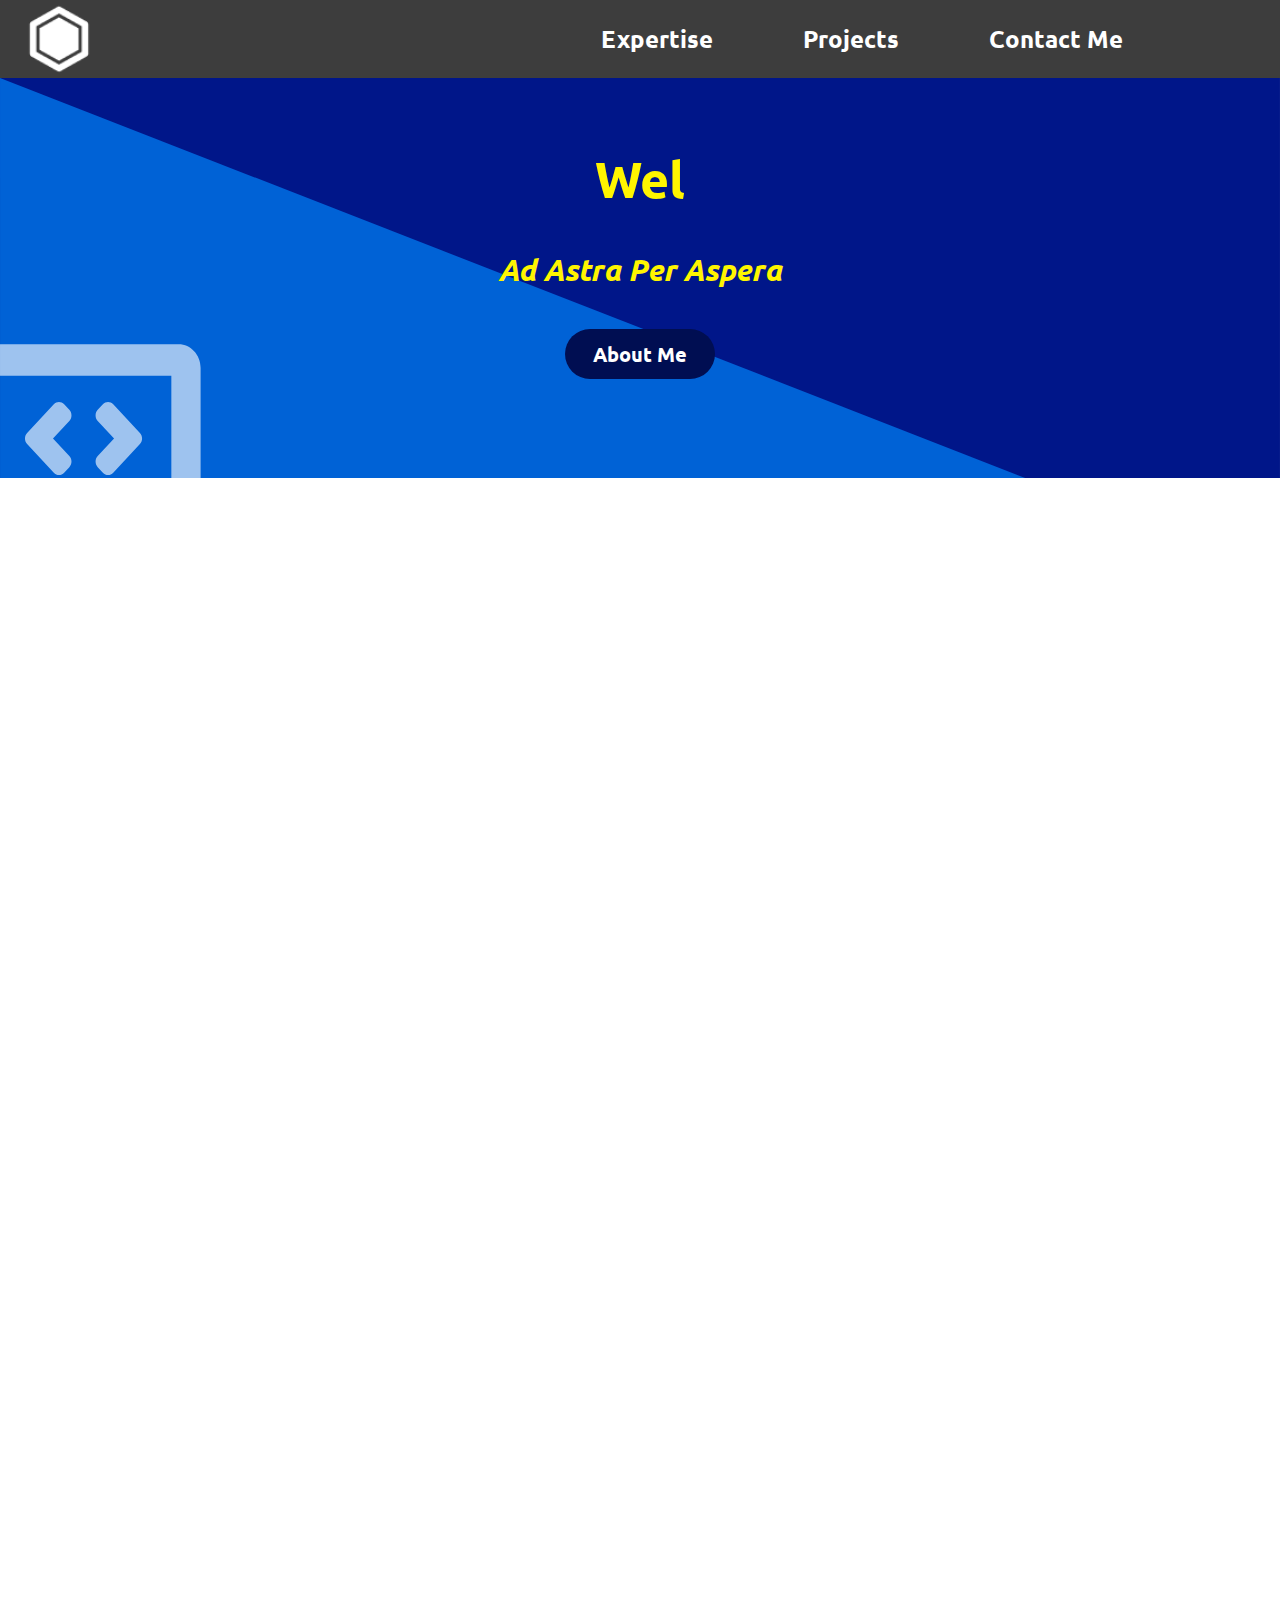
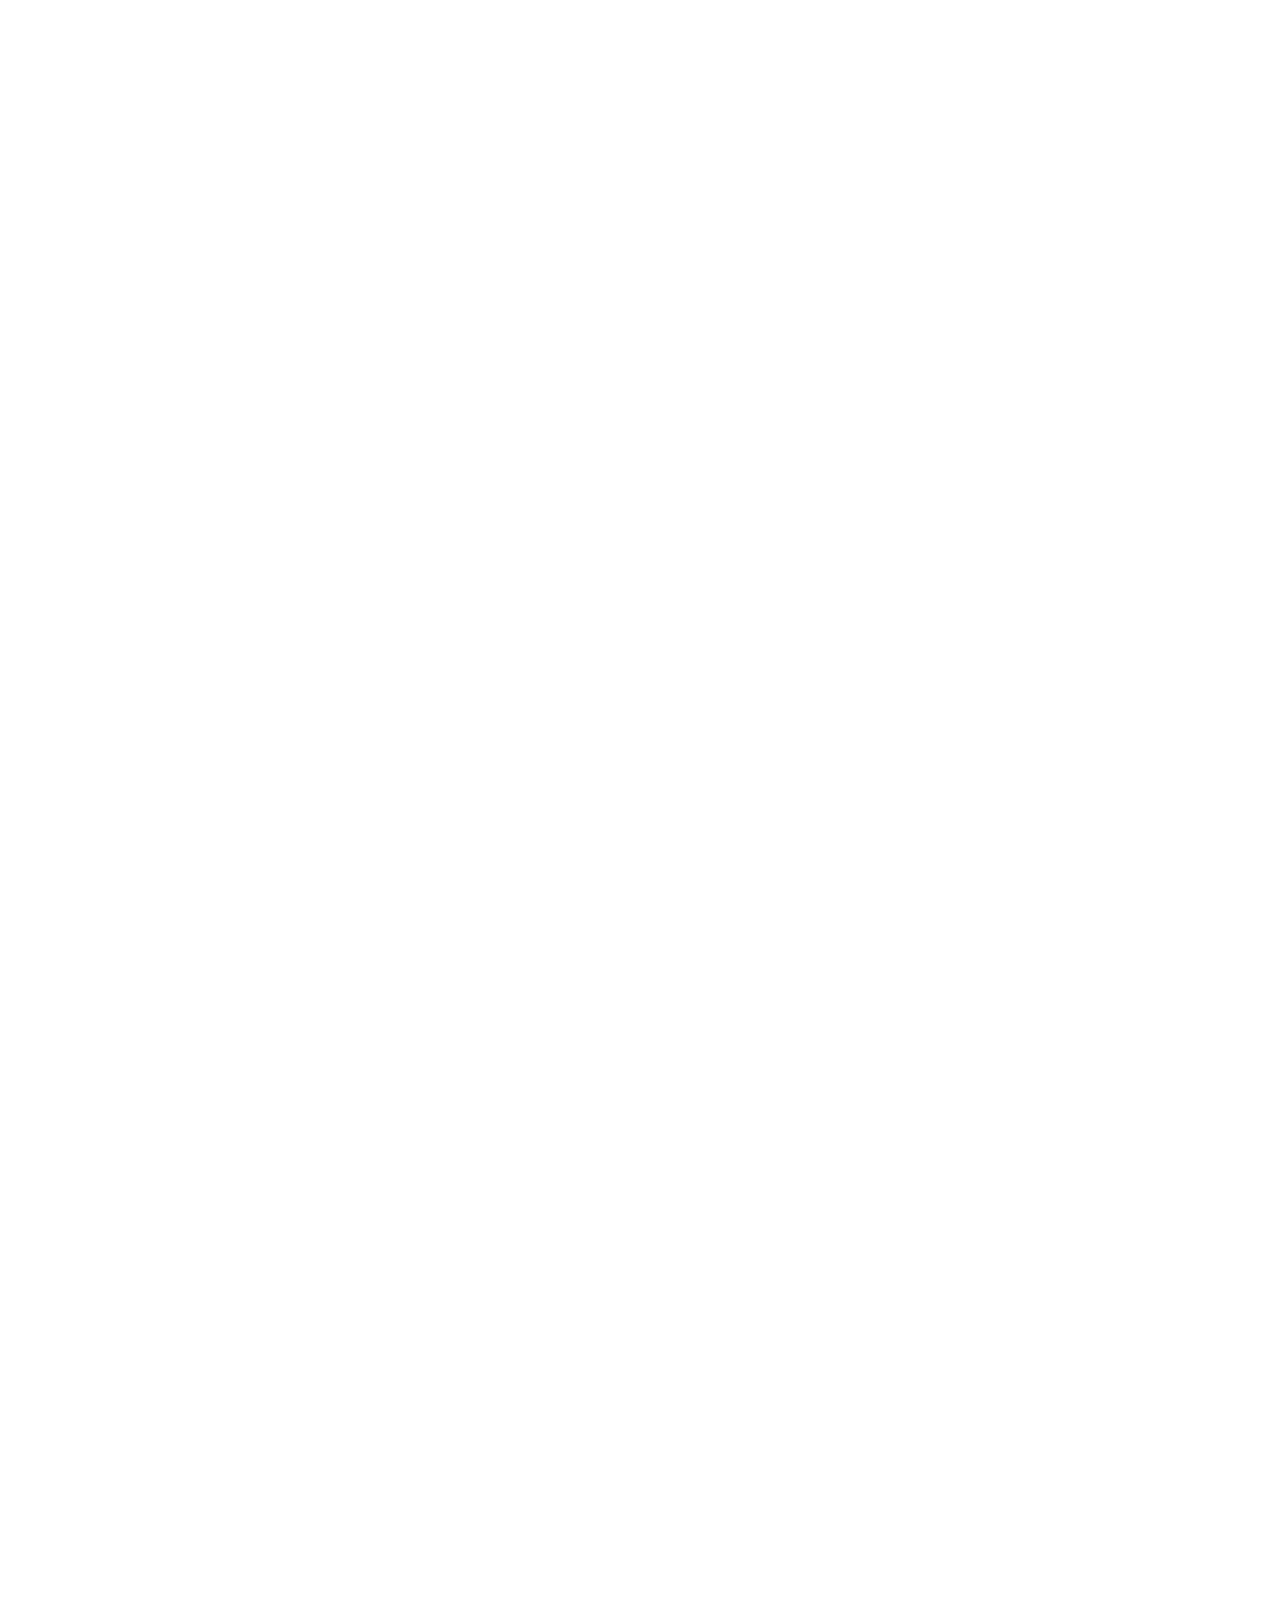
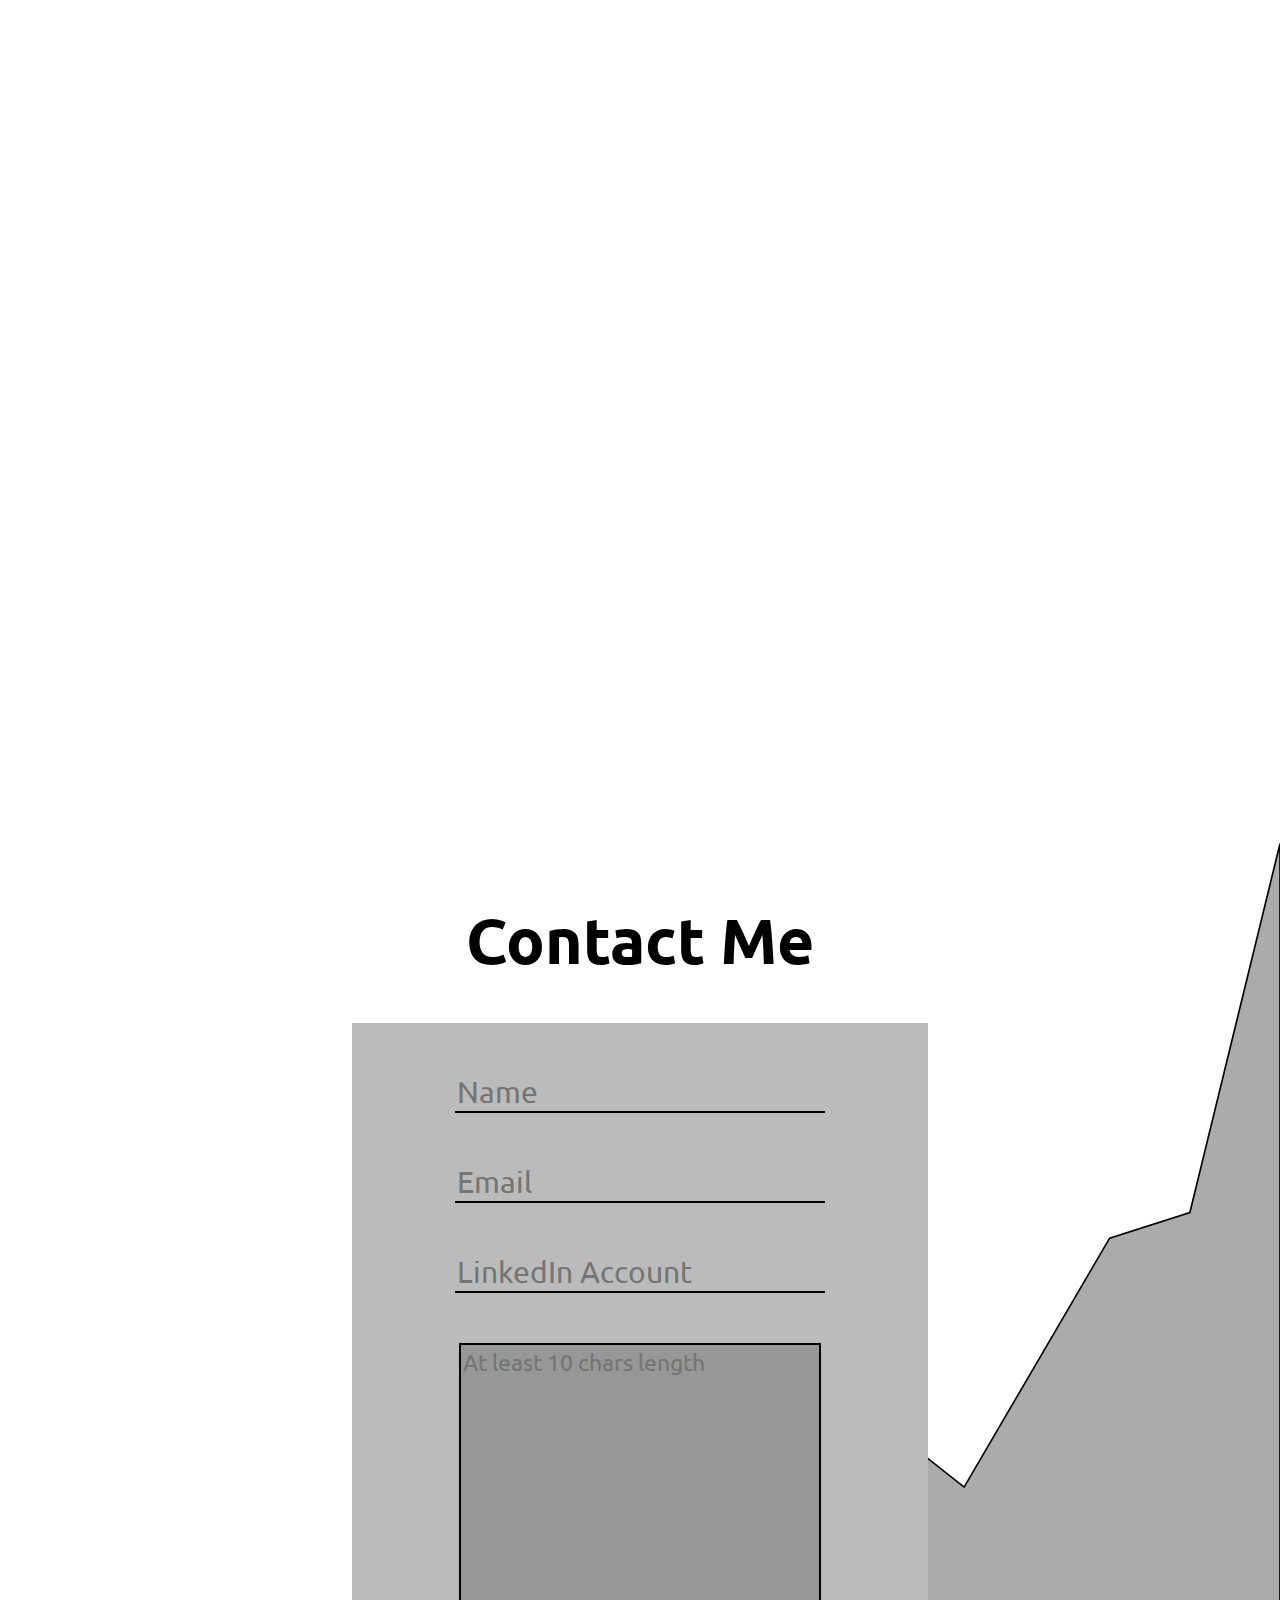
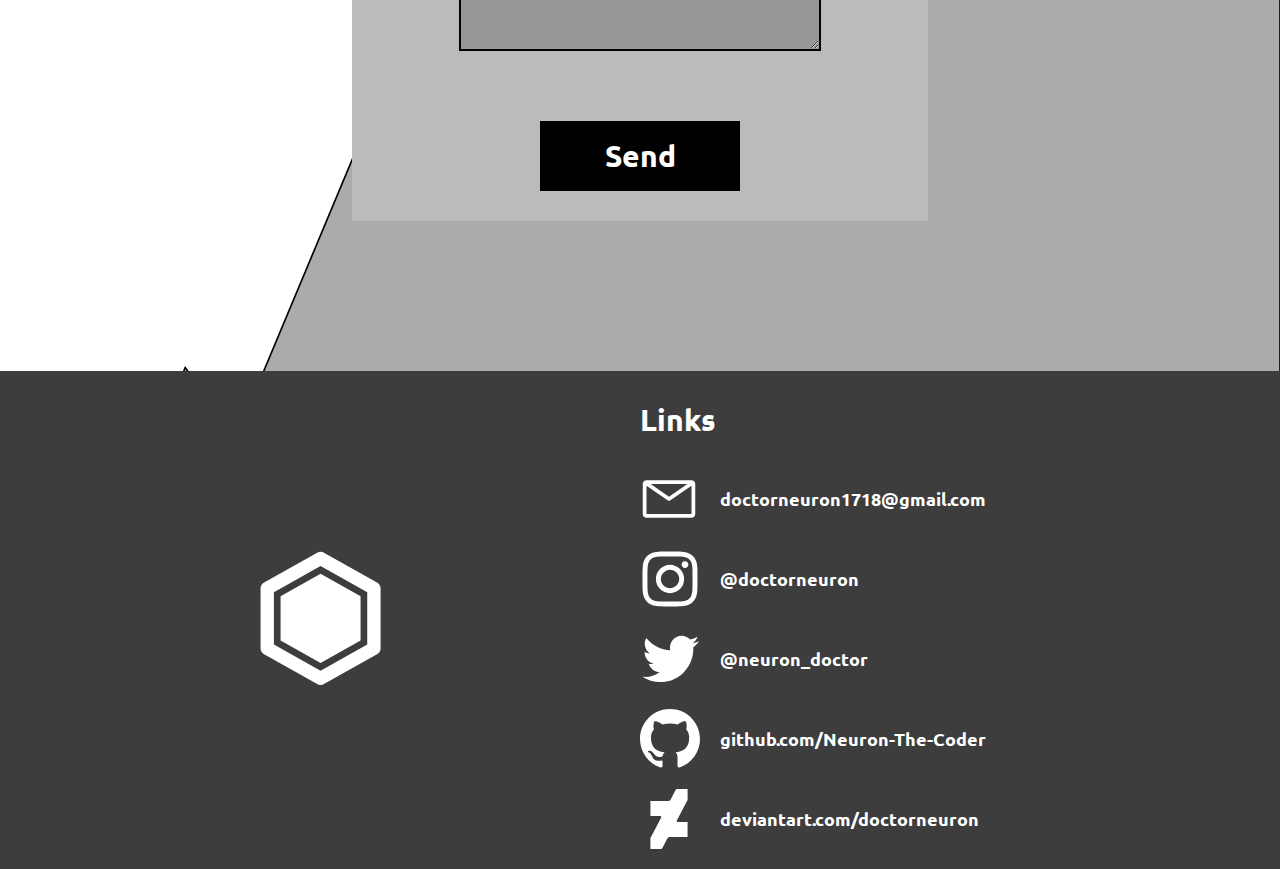
<file: Index.html>
<!DOCTYPE html>
<html lang="en">
<head>
    <meta charset="UTF-8">
    <meta name="viewport" content="width=device-width, initial-scale=1.0">
    <title id="HeadTitle">Hello</title>
    <link rel="stylesheet" href="IndexS.css">
    <link href="https://unpkg.com/aos@2.3.1/dist/aos.css" rel="stylesheet">


</head>
<body>

    <div id="backbutton"></div>

    <div id="navbar">
        <div id="navcon">
            <img src="Assets/LogoNav.png" alt="" srcset="">
            <ul>
                <li id="showDrop">Expertise</li>
                <li id="showDrop">Projects</li>
                <li id="showDrop">Contact Me</li>

                <li id="hidDrop">
                    <div id="ham">&#9776</div>
                    <div id="hidDropCon">
                        <p>Expertise</p>
                        <p>Projects</p>
                        <p>Contact Me</p>
                    </div>
                </li>

            </ul>
        </div>
    </div>

    <div id="frontpage">
        <div id="frontpage-inside">
            <div id="welcome"></div>
        <div id="motto">Ad Astra Per Aspera</div>
        <div id="buttonA">
            <button type="button" id="AboutMeButton" onclick="AboutMeClicked()" value="GoTo" >About Me</button>
        </div>
        </div>
        
    </div>

    <div id="about-me">
        <div id="about-me-inside">
            <h1>About me</h1>

            <div id="photo-id">
                <div id="photo-id-img">
                    <div id="img-front"><img src="Assets/PP-Real.svg" alt="" srcset=""></div>
                </div>

                <div id="photo-id-des">
                    <div id="photo-id-des-inside">
                        <p>Young and passionate guy who loves to pour his imagination to any visual and functional thing</p>
                        <p>Curiosity and thirst of learning are words best described him</p>
                        <p>With solid grasp on logic and imagination, he believes that both will benefit anyone</p>
                    </div>
                </div>
            </div>

            <div id="edu">
                <table id="edu-table">
                    <tr>
                        <td>2017 - 2020</td>
                        
                        <td id="td2">SMA Dian Harapan Bangka (Science)</td>
                    </tr>
                    <tr>
                        <td>2020 - Present</td>
                        
                        <td id="td2">Bina Nusantara University (Cyber Security)</td>
                    </tr>
                </table>
            </div>
            
        </div>
    </div>

    <div id="expertise">
        <div id="inside">
            <h1>Expertise</h1>
            <h3>Rated from 1 to 5</h3>

            <div id="allBox">
                <div id="ebox" data-aos="flip-left">
                    <div id="ebox-img"><img src="Assets/Software Prog.svg" width="3vh" height="3vh"></div>
                    <div id="ebox-text">
                        <p>Python - 3</p>
                        <p>C/C++ - 3</p>
                        <p>Java - 2</p>
                    </div>
                </div>
    
                <div id="ebox" data-aos="flip-left">
                    <div id="ebox-img"><img src="Assets/Web.svg"></div>
                    <div id="ebox-text">
                        <p>HTML CSS - 3</p>
                        <p>Javascript - 2.5</p>
                        <p>PHP - 2</p>
                    </div>
                </div>
    
                <div id="ebox" data-aos="flip-left">
                    <div id="ebox-img"><img src="Assets/Software.svg"></div>
                    <div id="ebox-text">
                        <p>Photoshop - 3.5</p>
                        <p>Office - 4</p>
                        <p>IbisPaintX - 4</p>
                    </div>
                </div>
            </div>
            

        </div>
    </div>

    <div id="projects">
        <h1>Current Projects</h1>
        <div id="projects-cont">
            <div id="projects-cont-in1">
                <img id="Pic1Project" src="Assets/P1.svg">
                <p id="proj1">First real project on website. <br>Designed to be equipped
                    with login and .ics file for Office syncronization</p>
            </div>
            <div id="projects-cont-in2">
                <img id="Pic2Project" src="Assets/P2.svg">
                <p id="proj2">Two to three artworks yet to be finished soon <br>This is drawn in IbisPaintX</p>
                <p id="proj2"></p>
            </div>
        </div>
    </div>

    <div id="contact-me">
        <div id="contact-me-cont">
            <h1>Contact Me</h1>
            <form action="" method="post">
                <div id="fill-name">
                    <input type="text" name="Name" id="blanks" placeholder="Name" required>
                </div>
                <div id="fill-email">
                    <input type="email" name="Email" id="blanks" placeholder="Email" required>
                </div>
                <div id="fill-linkedin">
                    <input type="text" name="LinkedIn" id="blanks" placeholder="LinkedIn Account" required>
                </div>
                <div id="fill-comment">
                    <textarea name="" id="Comment" cols="30" rows="10" placeholder="At least 10 chars length" minlength="10"></textarea>
                </div>
                <div id="submits">
                    <input type="submit" value="Send" id="SubButton">
                </div>
            </form>
        </div>
    </div>

    <div id="footer">
        <div id="footer-cont">
            <div id="left">
                <div id="left-img">
                    <img src="Assets/LogoNav.svg" alt="" srcset="">
                </div>
            </div>
            <div id="right">
                <div id="right-cont">
                    <h3>Links</h3>

                    <div id="allLinks">
                        <div id="list">
                            <img src="Assets/EmailIcon.svg" alt="" srcset="">
                            <p>doctorneuron1718@gmail.com</p>
                        </div>
                        <div id="list">
                            <img src="Assets/InstagramIcon.svg" alt="" srcset="">
                            <p>@doctorneuron</p>
                        </div>
                        <div id="list">
                            <img src="Assets/TwitterIcon.svg" alt="" srcset="">
                            <p>@neuron_doctor</p>
                        </div>
                        <div id="list">
                            <img src="Assets/GithubIcon.svg" alt="" srcset="">
                            <p>github.com/Neuron-The-Coder</p>
                        </div>
                        <div id="list">
                            <img src="Assets/DeviantartIcon.svg" alt="" srcset="">
                            <p>deviantart.com/doctorneuron</p>
                        </div>
                    </div>

                </div>
            </div>
        </div>
    </div>

    <script src="WebTitleJS.js"></script>
    <script src="jquery-3.5.1.js"></script>
    <script src="Part1JS.js"></script>
    <script src="https://unpkg.com/aos@2.3.1/dist/aos.js"></script>


</body>
</html>
</file>
<file: IndexS.css>
@import url('https://fonts.googleapis.com/css2?family=Ubuntu:ital,wght@0,300;0,400;0,500;0,700;1,300;1,400;1,500;1,700&display=swap');

/* Muncul2 an :) */

@keyframes dropDrop{
    from{
        transform: scaleY(0);
        
    }
    to{
        transform: scaleY(1);
    }
}

@keyframes dropWrap{
    to{
        transform: scaleY(0);
        
    }
    from{
        transform: scaleY(1);
    }
}

@keyframes poof{
    from {
        margin-top: 80px;
        opacity: 0;
    }
    to {
        margin-top: 0px;
        opacity: 1;
    }
}

@keyframes poofProj{
    from{
        opacity: 0;
        padding-bottom: 80px;
    }
    to{
        opacity: 1;
        margin-top: -3.8vw;
        padding-bottom: 0px;
    }
}

@keyframes dragLeftEnter{
    from {
        opacity: 0;
        margin-left: 400px;
    }
    to {
        opacity: 1;
        margin-left: 0px;
    }
}

@keyframes dragLeftLeave{
    from {
        opacity: 1;
        margin-left: 0px;
    }
    to {
        opacity: 0;
        margin-left: 400px;
    }
}

@keyframes backAppear{
    from{
        opacity: 0;
    }
    to{
        opacity: 1;
    }
}

@keyframes backGone{
    from{
        opacity: 1;
    }
    to{
        opacity: 0;
    }
    
}

body {
    list-style-type: none;
    text-decoration: none;
    margin: 0px auto 0px auto;
    font-family: ubuntu;
    overflow-x: hidden;
}
    body::-webkit-scrollbar{
        width: 0px;
    }

#backbutton{
    opacity: 0;
    width: 70px;
    height: 70px;
    position: fixed;

    bottom: 0;
    right: 0;
    margin-bottom: 50px;
    margin-right: 50px;
    background-color: #0000001e;
    background-image: url("Assets/Back-to-Top.svg");
    background-size: cover;
    background-repeat: no-repeat;
    border-radius: 20px;
    z-index: 3;
}

#navbar{
    margin-bottom: 0px;
    background-color: #3D3D3D;
    width: 100%;
    height: 78px;
}

    #navbar #navcon{
        width: 100%;
        height: 100%;

        display: flex;
        justify-content: space-between;
        margin-left: 20px;
        margin-right: 20px;
    }

        #navbar ul{
            list-style-type: none;
            display: flex;
            flex-direction: row;
            align-items: center;
            
            font-size: 1.5em;
            font-weight: bold;
            color: white;
            
        }
            #navbar ul > li{
                margin-right: 40px;
                transition: 0.2s;
                transition-duration: 500ms;
                padding: 25px 25px;

            }

            #navbar ul > li:nth-child(3){
                width: 100%;
                word-wrap: unset;

            }

            #navbar ul > li:hover:nth-child(-n+3){
                transition-duration: 500ms;
                cursor: pointer;
                background-color: rgb(100, 100, 100);
            }

            #navbar ul > #hidDrop{
                visibility: hidden;
            }

                #navbar ul #hidDrop #ham{
                    color: rgb(105, 105, 105);
                }

                #navbar ul > #hidDrop #hidDropCon{
                    display: none;
                    height: 0%;
                    font-size: 18px;
                    background-color: #333333;
                    position: absolute;
                    z-index: 1;
                    width: 100%;
                    height: auto;
                    overflow: hidden;
                    transform-origin: bottom;
                    animation: dropWrap 200ms linear;
                    animation-fill-mode: forwards;
                    
                }

                #navbar ul > #hidDrop:hover{
                    cursor: pointer;
                }

                #navbar ul > #hidDrop:hover #hidDropCon{
                    display: block;
                    height: auto;
                    width: 220px;
                    flex-direction: column;
                    font-size: 18px;
                    cursor: pointer;
                    z-index: 1;
                    animation: dropDrop 200ms linear;
                    animation-fill-mode: forwards;
                    transform-origin: top;
                    /* transition: max-height 500ms ease-out; */
                }
                    #navbar ul > #hidDrop:hover #hidDropCon p{
                        width: 100%;
                        height: 100%;
                        
                        padding: 20px 20px;
                        transition-duration: 500ms;
                    }

                    #navbar ul > #hidDrop:hover #hidDropCon p:hover{
                        transition-duration: 500ms;
                        background-color: rgb(99, 99, 99);
                    }

#frontpage{
    background-image: url("Assets/Front-Background.svg");
    background-repeat: no-repeat;
    background-size: cover;
    
    width: 100%;
    height: 400px;
    display: flex;
    flex-direction: column;
    align-items: center;
    margin-bottom: 0px;
    justify-content: center;
}
    #frontpage #frontpage-inside{
        align-items: center;
        text-align: center;
        padding-top: 50px;
    }

        #frontpage #frontpage-inside #welcome{
            font-size: 50px;
            font-weight: bold;
            color: #FFF500;
            margin-top: -80px;
        }

        #frontpage #frontpage-inside #motto{
            font-size: 30px;
            font-weight: bold;
            font-style: italic;
            color: #FFF500;
            margin-top: 40px;
        }

        #frontpage #frontpage-inside #buttonA button{
            margin-top: 40px;
            height: 50px;
            width: 150px;
            background-color: #000e52;
            border: none;

            font-size: 20px;
            font-family: Ubuntu;
            border-radius: 32px;
            color: #FFFFFF;
            font-weight: bold;
            transition: 0.25s linear;
            outline: none;
        }

        #frontpage #frontpage-inside #buttonA button:hover{
            margin-top: 40px;
            height: 50px;
            width: 200px;
            background-color: #000e52;
            border: none;

            font-size: 20px;
            font-family: Ubuntu;
            border-radius: 32px;
            color: #FFFFFF;
            font-weight: bold;
            transition: 0.25s linear;
            background-image: none;

            cursor: pointer;
            
        }

        #frontpage #frontpage-inside #buttonA button:focus{
            margin-top: 40px;
            height: 50px;
            width: 150px;
            background-color: #000e52;
            border: none;

            font-size: 20px;
            font-family: Ubuntu;
            border-radius: 32px;
            color: #FFFFFF;
            font-weight: bold;
            transition: 0.25s linear;
            outline: none;
            
            
        }


        
/* About Me */
#about-me{
    opacity: 0;
    margin-top: 0px;
    width: 100%;
    height: auto;
    background-image: url("Assets/About-Me-Background.svg") ;
    background-repeat: no-repeat;
    background-size: cover;
    display: flex;
    flex-direction: column; 
    
    animation-fill-mode: forwards;
}

    #about-me #about-me-inside{
        padding-left: 15vw;
        padding-right: 15vw;
    }

        #about-me #about-me-inside h1{
            position: relative;
            padding-top: 20px;
            display: flex;
            justify-content: space-around;
            font-size: 5vw;
        }

        #about-me #about-me-inside #photo-id{
            display: flex;
            flex-direction: row;
            justify-content: space-between;
        }

            #about-me #about-me-inside #photo-id #photo-id-img{
                perspective: 1000px;
                position: relative;
                transform-style: preserve-3d;
                display: flex;
                flex-direction: column;
                justify-content: center;
            }
                #about-me #about-me-inside #photo-id #photo-id-img #img-front{
                    width: 300px;
                    height: 300px;
                    margin-right: 50px;
                    box-shadow: 10px;
                    transition-duration: 1s;
                    backface-visibility: hidden;
                    display: flex;
                    flex-direction: column;
                    justify-content: center;

                }

                #img-front, #img-back{
               
                    backface-visibility: hidden;
                }

                #img-front:hover{
                    transform: rotateY(0deg);
                }

                #img-back{
                    transform: rotateY(180deg);
                }

                #about-me #about-me-inside #photo-id #photo-id-img{
                    transform: rotateY(0deg);
                    
                    transition-duration: 1s;
                }

            #about-me #about-me-inside #photo-id #photo-id-des{
                display: flex;
                flex-direction: column;
                justify-content: space-around;
            }

                #about-me #about-me-inside #photo-id #photo-id-des #photo-id-des-inside{
                    font-size: 25px;
                    font-weight: bold;
                }

    #about-me #edu{
        display: flex;
        justify-content: space-around;
        margin-top: 15px;
        font-size: 20px;
        margin-bottom: 25px;
        
    }
        #about-me #edu table#edu-table{
            border-spacing: 20px;
        }

/* Expertise */
#expertise{
    opacity: 0;
    background-image: url("Assets/BackgroundExp.svg");
    background-color: #001689;
    background-repeat: no-repeat;
    background-size: cover;
    width: 100%;
    overflow: hidden;
    animation-fill-mode: forwards;
}
    #expertise #inside{
        display: flex;
        flex-direction: column;
        align-items: center;
        color: white;
        margin-bottom: auto;
        width: 100%;
        height: auto;
    }
        #expertise #inside h1{
            font-size: 5vw;
            margin-bottom: 2px;
        }

        #expertise #inside h3{
            font-size: 2vw;
            margin-bottom: 5.5vh;
        }
        
        #expertise #inside #allBox{
            display: flex;
            flex-direction: row;
            width: 100%;

            justify-content: space-evenly;
            margin-bottom: 100px;
        }

        #expertise #inside #allBox #ebox img{
            width: 12vw;
            height: 12vw;
        }

        #expertise #inside #allBox #ebox p{
            font-size: 2vw;
            font-weight: bold;  
        }

#projects{
    opacity: 0;
    background-image: url("Assets/ProjectBackground.svg");
    width: 100%;
    height: auto;
    background-repeat: no-repeat;
    background-size: cover;
}

    #projects h1{
        color: white;
        padding-top: 100px;
        text-align: center;
        font-size: 5vw;
        font-weight: bold;
    }

    #projects #projects-cont{
        display: flex;
        flex-direction: column;
        
        width: 100%;
        height: auto;
        padding-top: 100px;

        text-align: center;
        font-size: 3vh;
        font-weight: bold;
        color: white;

    }

        #projects #projects-cont #projects-cont-in1{

            margin-bottom: 100px;
        }

        #projects #projects-cont #projects-cont-in1 #Pic1Project{
            width: 50vw;
            height: 50vw;
            
        }
        
        #projects #projects-cont #projects-cont-in1 #proj1{
            width: 100%;
            animation: dragLeftLeave 1s forwards;
            
        }

        #projects #projects-cont #projects-cont-in1 #Pic1Project:hover{
            opacity: 50%;
            transition-duration: 1s linear;
        }

        #projects #projects-cont #projects-cont-in1 #Pic1Project:hover + #proj1{
            visibility: visible;
            animation: dragLeftEnter 1s forwards;
        }
        /* INI TEMPAT 2 */

        #projects #projects-cont #projects-cont-in2{

            margin-bottom: 100px;
        }

        #projects #projects-cont #projects-cont-in2 #Pic2Project{
            width: 69vw;
            height: 50vw;
            background-color: black;
            
        }
        #projects #projects-cont #projects-cont-in2 #proj2{
            width: 100%;
            animation: dragLeftLeave 1s forwards;
        }

        #projects #projects-cont #projects-cont-in2 #Pic2Project:hover{
            opacity: 50%;
            transition-duration: 1s linear;
        }

        #projects #projects-cont #projects-cont-in2 #Pic2Project:hover + #proj2{
            visibility: visible;
            animation: dragLeftEnter 1s forwards;
        }

#contact-me{
    margin-top: 0px;
    display: flex;
    justify-content: center;
    width: 100%;
    height: auto;
    background-color: rgb(104, 62, 62);
    font-family: Ubuntu !important;
}
    #contact-me #contact-me-cont{
        display: flex;
        flex-direction: column;
        align-items: center;
        width: 100%;
        height: 100%;
        background-image: url("Assets/Contact-Me-Background.svg");
        background-repeat: no-repeat;
        background-size: cover;
    }

        #contact-me #contact-me-cont h1{
            color: black;
            padding-top: 100px;
            text-align: center;
            font-size: 5vw;
            font-weight: bold;
        }

        #contact-me #contact-me-cont form{
            display: flex;
            flex-direction: column;

            align-items: center;
            align-content: center;

            background-color: #BBBBBB;
            width: 45vw;
            padding-top: 50px;
            margin-bottom: 150px;
            
            height: auto;
        }

            #contact-me #contact-me-cont form figure:nth-child(4){
                width: 60%;
                height: auto;
                align-content: center;
                align-items: center;
            }

            #contact-me #contact-me-cont form #fill-name{
                margin-bottom: 30px;
                display: flex;
                justify-content: space-around;
            }

            #contact-me #contact-me-cont form #fill-email{
                display: flex;
                justify-content: space-around;
                margin-bottom: 30px;
            }

            #contact-me #contact-me-cont form #fill-linkedin{
                display: flex;
                justify-content: space-around;
                margin-bottom: 30px;
            }

            #contact-me #contact-me-cont form #fill-comment{
                display: flex;
                justify-content: space-around;
                margin-bottom: 30px;
            }

                #contact-me #contact-me-cont form #blanks{
                    width: 80%;
                    height: 80%;

                    font-size: 30px;
                    font-family: Ubuntu;
                    background-color: transparent;

                    border: none;
                    outline: none;

                    border-bottom: 2px solid black;
                    
                    margin-bottom: 20px;
                }

                #contact-me #contact-me-cont form #blanks:invalid{
                    color: rgb(211, 0, 0);
                    transition: 0.2s;
                }

                #contact-me #contact-me-cont form #blanks:valid{
                    color: black;
                    transition: 0.2s;
                }

                #contact-me #contact-me-cont form textarea{
                    width: 80%;
                    height: 80%;
                    display: flex;
                    justify-content: space-around;

                    font-size: 23px;
                    font-family: Ubuntu;
                    background-color: rgb(151, 151, 151);

                    outline: none;

                    border: 2px solid black;
                    margin-bottom: 20px;
                }

                #contact-me #contact-me-cont form textarea:invalid{
                    color: rgb(211, 0, 0);
                    transition: 0.2s;
                }
                
                #contact-me #contact-me-cont form textarea:valid{
                    color: black;
                    transition: 0.2s;
                }

                #contact-me #contact-me-cont form #submits{
                    margin-top: 20px;
                }

                #contact-me #contact-me-cont form #submits #SubButton{
                    width: 200px;
                    height: 70px;

                    outline: none;
                    background-color: black;
                    border: none;
                    color: white;
                    font-family: Ubuntu;
                    font-weight: bold;
                    font-size: 30px;

                    margin-bottom: 30px;
                }

                #contact-me #contact-me-cont form #submits #SubButton:hover{
                    cursor: pointer;
                    background-color: #001689;
                    transition-duration: 0.2s;  
                }

#footer{
    width: 100%;
    height: auto;
    overflow-y: hidden;
    background-color: #3D3D3D;
}
    #footer #footer-cont{
        position: relative;
        display: flex;
        height: auto;
        justify-content: center;
        background-color: #3D3D3D;
    }
        #footer #footer-cont #left{
            display: flex;
            top: 0;
            bottom: 0;
            flex-direction: column;
            justify-content: center;
            width: 100%;
            height: 494px;
        }
            #footer #footer-cont #left #left-img{
                display: flex;
                justify-content: center;
                align-items: center;
                align-content: center;
                width: 160px;
                height: 160px;
                width: 100%;
            }
            
        #footer #footer-cont #right{
            display: flex;
            width: 100%;
            height: 100%;
        }
            #footer #footer-cont #right #allLinks{
                display: flex;
                flex-direction: column;
                width: 100%;
                height: 100%;
            }

                #footer #footer-cont #right h3{
                    font-size: 30px;
                    font-weight: bold;
                    color: white;
                }

                #footer #footer-cont #right #allLinks #list{
                    display: flex;
                    flex-direction: row;
                    width: 100%;
                    height: auto;
                    font-weight: bold;
                    font-size: 18px;
                    color: white;
                    margin-bottom: 20px;
                    
                }
                    #footer #footer-cont #right #allLinks #list img{
                        width: 60px;
                        height: 60px;
                        margin-right: 20px;
                    }

/* BUAT MOBILE BAMBANGS */
@media only screen and (max-width: 839px){

    #navbar{
        background-color: #000000;
        width: 100%;
        height: 80px;
    }

    #navbar #navcon {
        display: flex;
        justify-content: center;
    }

    #navbar #navcon img{
        display: none;
    }

    #navbar #navcon ul > li:nth-child(-n+3){
        display: none;
    }

    #navbar #navcon ul > #hidDrop{
        display: visible !important;
        visibility: visible;
    }

    #navbar ul > #hidDrop #hidDropCon{
        display: visible;
        font-size: 18px;
        background-color: #333333;
        position: absolute;
        z-index: 1;
        width: 100%;
        height: auto;
        overflow: hidden;
        transition-duration: 0.5s;
    }

    #about-me #about-me-inside h1{
        text-align: center;
        padding: 0px;
    }

    #about-me #about-me-inside #photo-id{
        display: flex;
        flex-direction: column;
        justify-content: space-between;
        align-content: center;
        text-align: center;
    }

    #about-me #about-me-inside #photo-id{
        display: flex;
        flex-direction: column;
        justify-content: space-between;
        align-items: center;
    }

    #about-me #about-me-inside #photo-id #photo-id-img{
        width: 300px;
        height: 300px;
        box-shadow: 10px;
        margin-right: 0px;
        display: flex;
        flex-direction: column;
        justify-content: center;
    }

    #expertise #inside #allBox {
        display: flex;
        width: 100%;
        flex-direction: column;
        justify-content: center;
        align-items: center;
    }

    #expertise #inside #allBox #ebox:nth-child(-n+2){
        margin-bottom: 60px;
    }

    #expertise #inside #allBox #ebox p{
        font-size: 30px;
        text-align: center;
    }

    #expertise #inside #allBox #ebox #ebox-img{
        display: flex;
        justify-content: center;
    }

    #expertise #inside #allBox #ebox #ebox-img img{
        width: 300px;
        height: 300px;
    }
    
    #footer{
        overflow-x: hidden;
        width: 100%;
        height: auto;
        overflow-y: hidden;
        background-color: #3D3D3D;
    }
        #footer #footer-cont{
            display: flex;
            height: auto;
            width: 100%;
            justify-content: center;
            background-color: #3D3D3D;
            flex-direction: column;
        }
            #footer #footer-cont #left{
                display: flex;
                margin: 0px;
                flex-direction: column;
                width: 100%;
                height: 100%;
                justify-content: center;
            }
                #footer #footer-cont #left #left-img{
                    display: flex;
                    justify-content: center;
                    margin-top: 50px;
                }
                
            #footer #footer-cont #right{
                display: flex;
                justify-content: center;
                width: 100%;
                height: 100%;
                text-align: center;
                align-content: center;

            }
                #footer #footer-cont #right #allLinks{
                    display: flex;
                    flex-direction: column;
                    width: 100%;
                    height: 100%;
                    align-items: center;
                }
    
                    #footer #footer-cont #right h3{
                        font-size: 30px;
                        font-weight: bold;
                        color: white;
                    }
    
                    #footer #footer-cont #right #allLinks #list{
                        display: flex;
                        flex-direction: row;
                        width: 100%;
                        height: auto;
                        font-weight: bold;
                        font-size: 18px;
                        color: white;
                        margin-bottom: 20px;
                        
                    }
                        #footer #footer-cont #right #allLinks #list img{
                            width: 60px;
                            height: 60px;
                            margin-right: 20px;
                        }
    
}        

/* Pakek AOS Bambanks */
</file>
